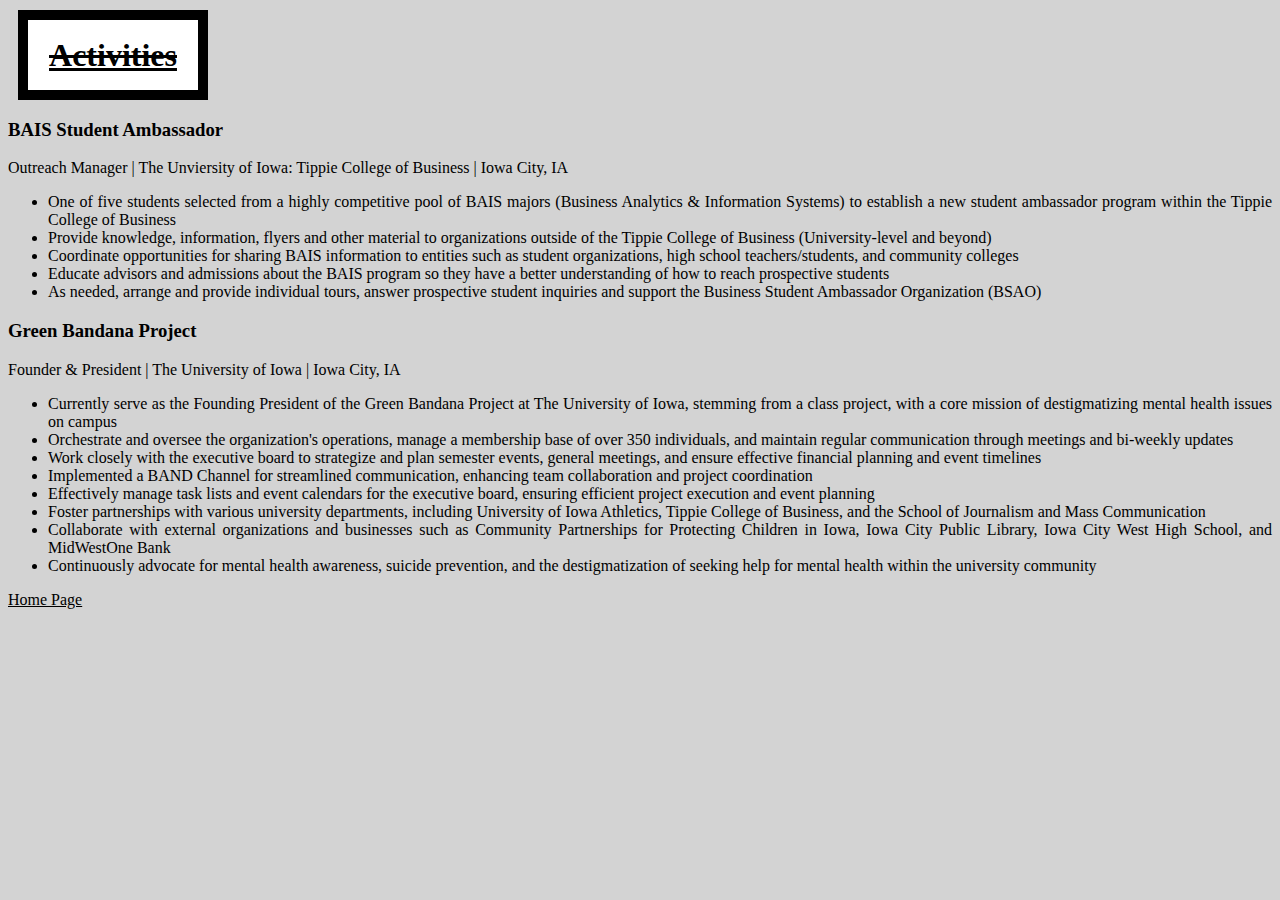
<file: activities/activities.html>
<!DOCTYPE html>
<html lang="en">
  <head>
    <meta charset="UTF-8" />
    <title>Activities</title>
    <link rel="stylesheet" type="text/css" href="/css/activities.css" />
    <style>
      header {
        color: black;
        background-color: white;
      }
    </style>
  </head>

  <body>
    <header>
      <h1 class="strike">Activities</h1>
    </header>
    <article>
        <h3>BAIS Student Ambassador</h3>
        <p>Outreach Manager | The Unviersity of Iowa: Tippie College of Business | Iowa City, IA</p>
        <ul>
          <li>One of five students selected from a highly competitive pool of BAIS majors (Business Analytics & Information Systems) to establish a new student ambassador program within the Tippie College of Business</li>
          <li>Provide knowledge, information, flyers and other material to organizations outside of the Tippie College of Business (University-level and beyond)</li>
          <li>Coordinate opportunities for sharing BAIS information to entities such as student organizations, high school teachers/students, and community colleges</li>
          <li>Educate advisors and admissions about the BAIS program so they have a better understanding of how to reach prospective students</li>
          <li>As needed, arrange and provide individual tours, answer prospective student inquiries and support the Business Student Ambassador Organization (BSAO)</li>
        </ul>
    </article>

    <article>
        <h3>Green Bandana Project</h3>
        <p>Founder & President | The University of Iowa | Iowa City, IA</p>
        <ul>
            <li>Currently serve as the Founding President of the Green Bandana Project at The University of Iowa, stemming from a class project, with a core mission of destigmatizing mental health issues on campus</li>
            <li>Orchestrate and oversee the organization's operations, manage a membership base of over 350 individuals, and maintain regular communication through meetings and bi-weekly updates</li>
            <li>Work closely with the executive board to strategize and plan semester events, general meetings, and ensure effective financial planning and event timelines</li>
            <li>Implemented a BAND Channel for streamlined communication, enhancing team collaboration and project coordination</li>
            <li>Effectively manage task lists and event calendars for the executive board, ensuring efficient project execution and event planning</li>
            <li>Foster partnerships with various university departments, including University of Iowa Athletics, Tippie College of Business, and the School of Journalism and Mass Communication</li>
            <li>Collaborate with external organizations and businesses such as Community Partnerships for Protecting Children in Iowa, Iowa City Public Library, Iowa City West High School, and MidWestOne Bank</li>
            <li>Continuously advocate for mental health awareness, suicide prevention, and the destigmatization of seeking help for mental health within the university community</li>
        </ul>
    </article>
    <footer>
      <p>
        <a href="/index.html" style="color:black"> Home Page </a>
      </p>
    </footer>
  </body>
</html>
</file>
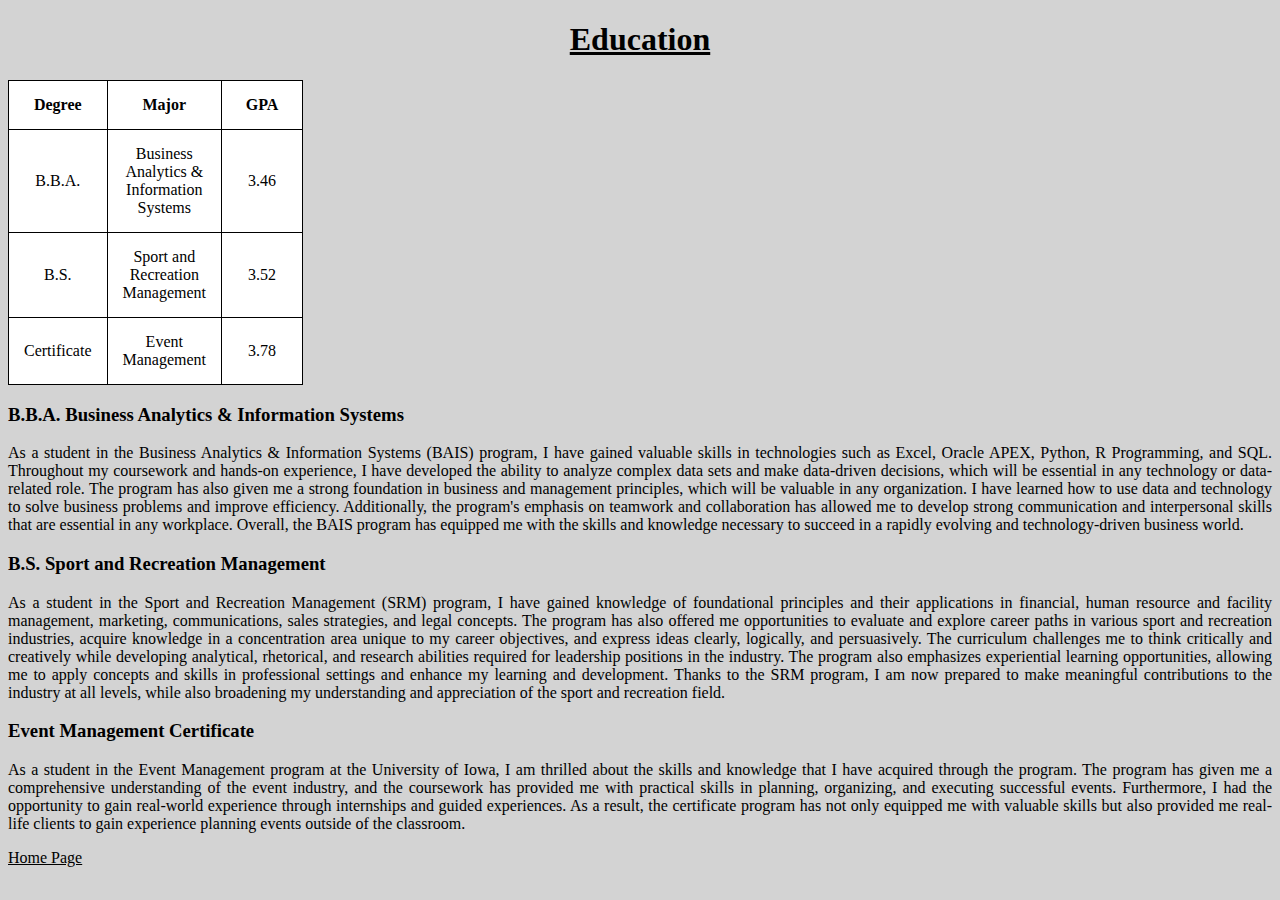
<file: education/education.html>
<!DOCTYPE html>
<html lang="en">
  <head>
    <meta charset="UTF-8" />
    <title>Ainsley Shird's Education</title>
    <link rel="stylesheet" type="text/css" href="/css/education.css" />

  <body>
    <header>
      <h1>Education</h1>
    </header>
      <table>
        <tr>
          <th>Degree</th>
          <th>Major</th> 
          <th>GPA</th>
        </tr>
        <tr>
          <td>B.B.A.</td>
          <td>Business Analytics & Information Systems</td> 
          <td>3.46</td>
        </tr>
        <tr>
          <td>B.S.</td>
          <td>Sport and Recreation Management</td> 
          <td>3.52</td>
        </tr>
        <tr> 
          <td>Certificate</td> 
          <td>Event Management</td> 
          <td>3.78</td> 
        </tr>
      </table>
      <article>
        <h3>B.B.A. Business Analytics & Information Systems</h3>
        <p>As a student in the Business Analytics & Information Systems (BAIS) program, I have gained valuable skills in technologies such as Excel, Oracle APEX, Python, R Programming, and SQL. Throughout my coursework and hands-on experience, I have developed the ability to analyze complex data sets and make data-driven decisions, which will be essential in any technology or data-related role. The program has also given me a strong foundation in business and management principles, which will be valuable in any organization. I have learned how to use data and technology to solve business problems and improve efficiency. Additionally, the program's emphasis on teamwork and collaboration has allowed me to develop strong communication and interpersonal skills that are essential in any workplace. Overall, the BAIS program has equipped me with the skills and knowledge necessary to succeed in a rapidly evolving and technology-driven business world.</p>
      </article>
      <article>
        <h3>B.S. Sport and Recreation Management</h3>
        <p>As a student in the Sport and Recreation Management (SRM) program, I have gained knowledge of foundational principles and their applications in financial, human resource and facility management, marketing, communications, sales strategies, and legal concepts. The program has also offered me opportunities to evaluate and explore career paths in various sport and recreation industries, acquire knowledge in a concentration area unique to my career objectives, and express ideas clearly, logically, and persuasively. The curriculum challenges me to think critically and creatively while developing analytical, rhetorical, and research abilities required for leadership positions in the industry. The program also emphasizes experiential learning opportunities, allowing me to apply concepts and skills in professional settings and enhance my learning and development. Thanks to the SRM program, I am now prepared to make meaningful contributions to the industry at all levels, while also broadening my understanding and appreciation of the sport and recreation field.</p>
      </article>
      <article>
        <h3>Event Management Certificate</h3>
        <p>As a student in the Event Management program at the University of Iowa, I am thrilled about the skills and knowledge that I have acquired through the program. The program has given me a comprehensive understanding of the event industry, and the coursework has provided me with practical skills in planning, organizing, and executing successful events. Furthermore, I had the opportunity to gain real-world experience through internships and guided experiences. As a result, the certificate program has not only equipped me with valuable skills but also provided me real-life clients to gain experience planning events outside of the classroom.</p>
      </article>
      <footer>
        <p>
          <a href="/index.html" style="color:black"> Home Page </a>
        </p>
      </footer>
  </body>
</html>
</file>
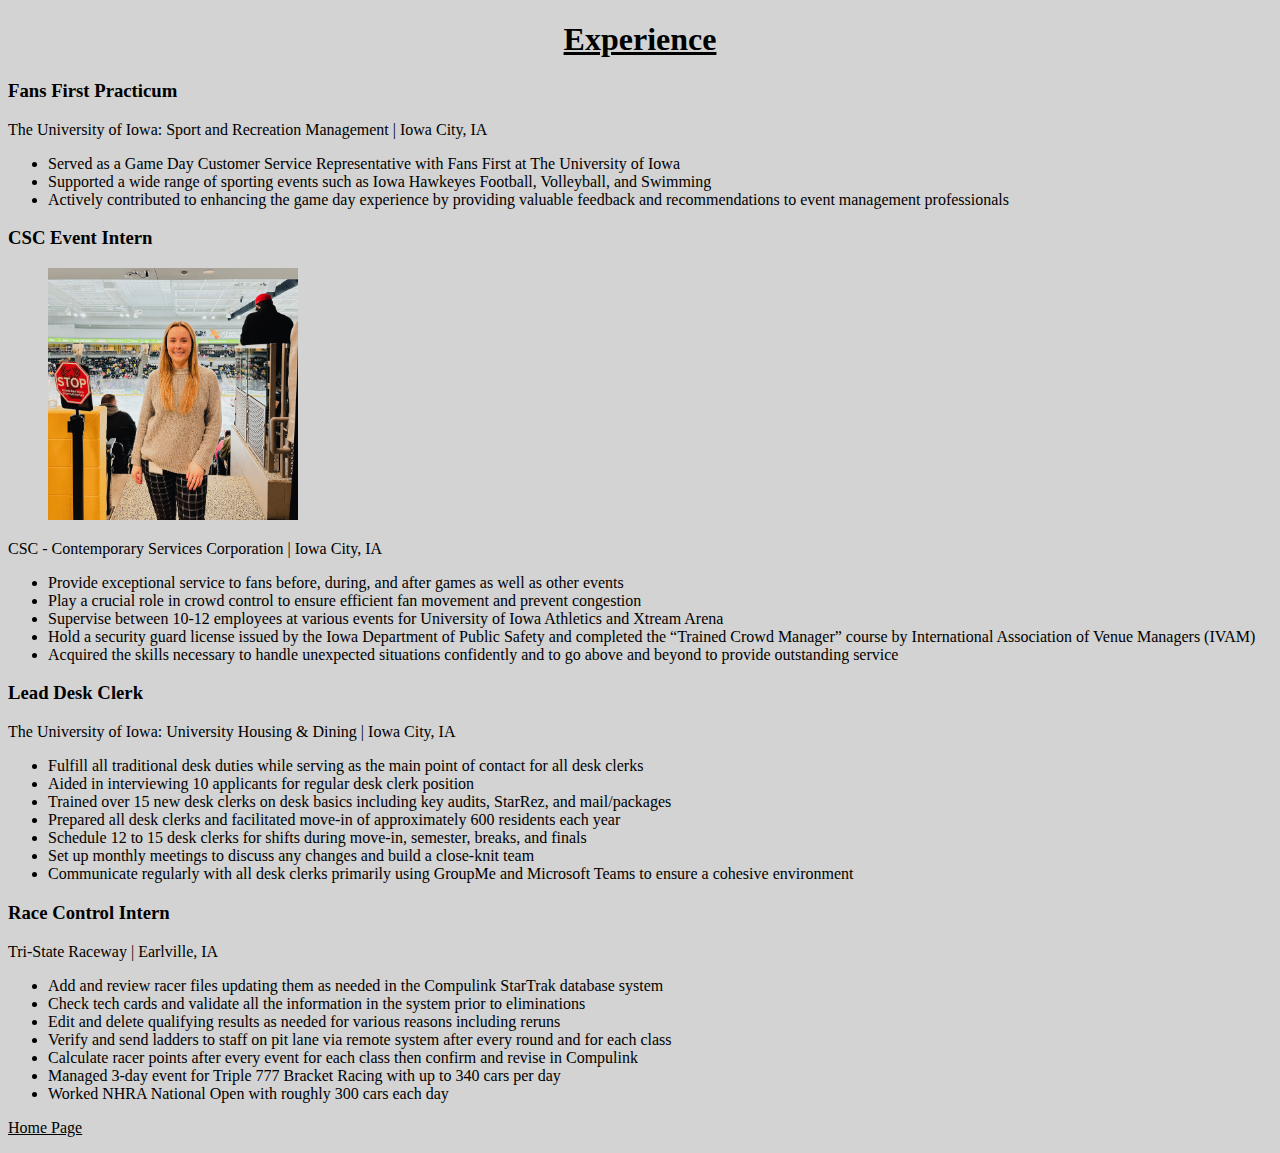
<file: experience/experience.html>
<!DOCTYPE html>
<html lang="en">
  <head>
    <meta charset="UTF-8" />
    <title>Experience</title>
    <link rel="stylesheet" type="text/css" href="/css/experience.css" />
  </head>
  
  <body>
    <header>
        <h1>Experience</h1>
    </header>
    <article>
        <h3>Fans First Practicum</h3>
        <p>The University of Iowa: Sport and Recreation Management | Iowa City, IA</p>
        <ul>
            <li>Served as a Game Day Customer Service Representative with Fans First at The University of Iowa</li>
            <li>Supported a wide range of sporting events such as Iowa Hawkeyes Football, Volleyball, and Swimming</li>
            <li>Actively contributed to enhancing the game day experience by providing valuable feedback and recommendations to event management professionals</li>
        </ul>
    </article>
    <article>
        <h3>CSC Event Intern</h3>
        <figure>
            <img src="work_CSC.jpg" alt="Ainsley Shird's CSC Work Photo" width = "250">
        </figure>
        <p>CSC - Contemporary Services Corporation | Iowa City, IA</p>
        <ul>
            <li>Provide exceptional service to fans before, during, and after games as well as other events</li>
            <li>Play a crucial role in crowd control to ensure efficient fan movement and prevent congestion</li>
            <li>Supervise between 10-12 employees at various events for University of Iowa Athletics and Xtream Arena</li>
            <li>Hold a security guard license issued by the Iowa Department of Public Safety and completed the “Trained Crowd Manager” course by International Association of Venue Managers (IVAM)</li>
            <li>Acquired the skills necessary to handle unexpected situations confidently and to go above and beyond to provide outstanding service</li>
        </ul>
    </article>
    <article>
        <h3>Lead Desk Clerk</h3>
        <p>The University of Iowa: University Housing & Dining | Iowa City, IA</p>
        <ul>
            <li>Fulfill all traditional desk duties while serving as the main point of contact for all desk clerks</li>
            <li>Aided in interviewing 10 applicants for regular desk clerk position</li>
            <li>Trained over 15 new desk clerks on desk basics including key audits, StarRez, and mail/packages</li>
            <li>Prepared all desk clerks and facilitated move-in of approximately 600 residents each year</li>
            <li>Schedule 12 to 15 desk clerks for shifts during move-in, semester, breaks, and finals</li>
            <li>Set up monthly meetings to discuss any changes and build a close-knit team</li>
            <li>Communicate regularly with all desk clerks primarily using GroupMe and Microsoft Teams to ensure a cohesive environment</li>
        </ul>
    </article>
    <article>
        <h3>Race Control Intern</h3>
        <p>Tri-State Raceway | Earlville, IA</p>
        <ul>
            <li>Add and review racer files updating them as needed in the Compulink StarTrak database system</li>
            <li>Check tech cards and validate all the information in the system prior to eliminations</li>
            <li>Edit and delete qualifying results as needed for various reasons including reruns</li>
            <li>Verify and send ladders to staff on pit lane via remote system after every round and for each class</li>
            <li>Calculate racer points after every event for each class then confirm and revise in Compulink</li>
            <li>Managed 3-day event for Triple 777 Bracket Racing with up to 340 cars per day</li>
            <li>Worked NHRA National Open with roughly 300 cars each day</li>
        </ul>
    </article>
    <footer>
        <p>
          <a href="/index.html" style="color:black"> Home Page </a>
        </p>
      </footer>
  </body>
</html>
</file>
<file: css/activities.css>
header {
    text-align: center;
    font-weight: bold;
    text-decoration: underline;
    color: black;

    width: 150px;
    height: 50px;

    padding: 10px; 
    border: 10px solid black; 

    margin: 10px;

    display: flex; 
        /* Centers Text in Box */
    justify-content: center;
    align-items: center;
}

body {
    background: lightgray; 
    color: black;
    text-align: justify;
}

.strike {
    text-decoration: line-through;
}
</file>
<file: css/education.css>
header {
    text-align: center;
    font-weight: bold;
    text-decoration: underline;
    color: black;
}

table {
    border-collapse: collapse;
}

table, th, td {
    border: 1px solid black;
    background-color: white;
    padding: 15px;
    text-align: center;
}

td {
    background-color: white;
    width: 50px;
    text-align: center;
}

th {
    background-color: white;
}

body {
    background: lightgray; 
    color: black;
    text-align: justify;
}
</file>
<file: css/experience.css>
header {
    text-align: center;
    font-weight: bold;
    text-decoration: underline;
    color: black;
}

body {
    background: lightgray; 
    color: black;
    text-align: justify;
}
</file>
